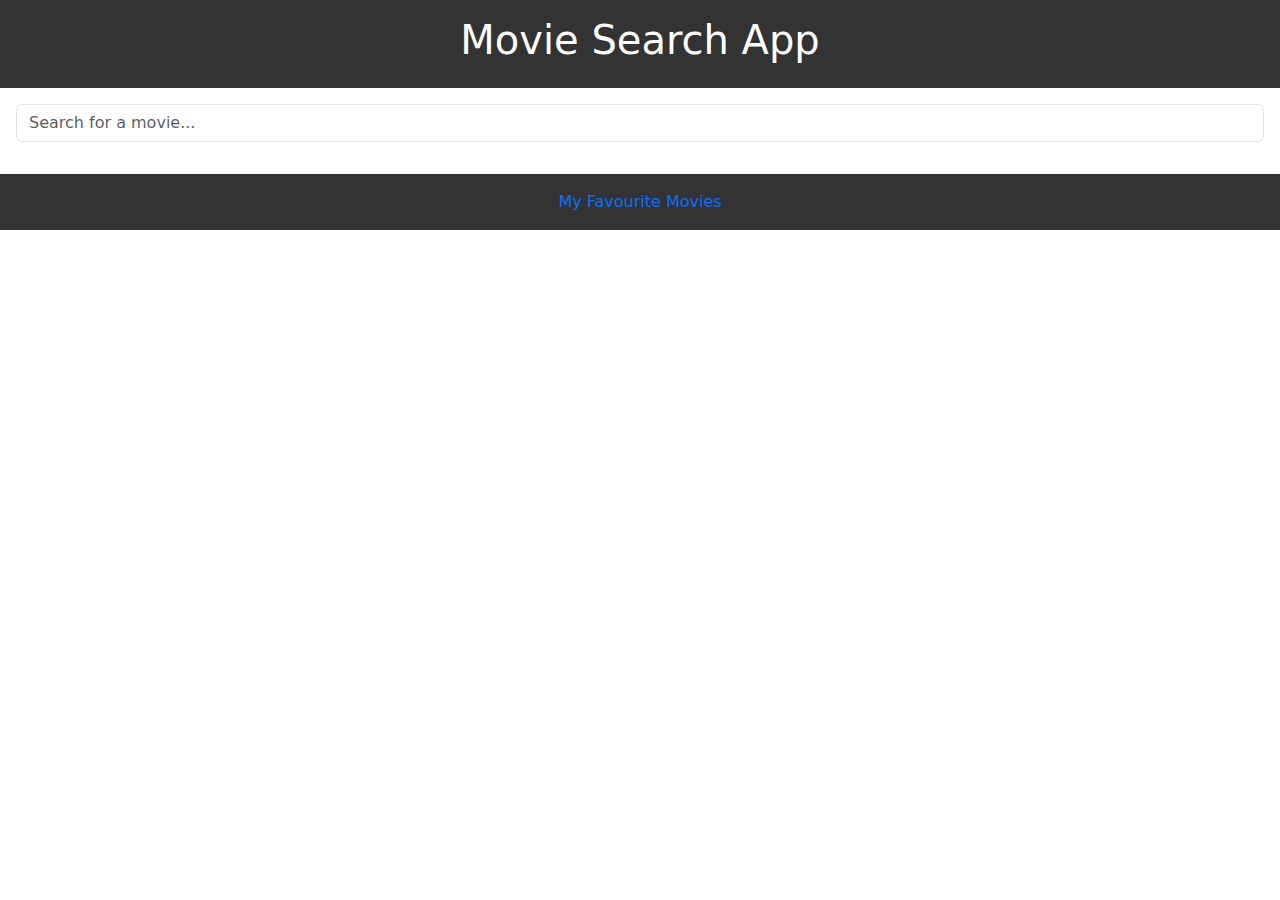
<file: index.html>
<!DOCTYPE html>
<html lang="en">
<head>
    <meta charset="UTF-8">
    <meta name="viewport" content="width=device-width, initial-scale=1.0">
    <title>Movie Search App</title>
    <link rel="stylesheet" href="style.css">
    <link href="https://cdn.jsdelivr.net/npm/bootstrap@5.3.3/dist/css/bootstrap.min.css" rel="stylesheet" integrity="sha384-QWTKZyjpPEjISv5WaRU9OFeRpok6YctnYmDr5pNlyT2bRjXh0JMhjY6hW+ALEwIH" crossorigin="anonymous">
</head>
<body>
    <header>
        <h1>Movie Search App</h1>
    </header>
    <main>
        <input type="text" id="search-input" class="form-control" placeholder="Search for a movie...">
        <div id="search-results"></div>
    </main>
    <footer>
        <a href="favourites.html" class="text-decoration-none">My Favourite Movies</a>
    </footer>
    <script src = "index.js">
    </script>
    <script src="https://cdn.jsdelivr.net/npm/bootstrap@5.3.3/dist/js/bootstrap.bundle.min.js" integrity="sha384-YvpcrYf0tY3lHB60NNkmXc5s9fDVZLESaAA55NDzOxhy9GkcIdslK1eN7N6jIeHz" crossorigin="anonymous"></script>
</body>
</html>
</file>
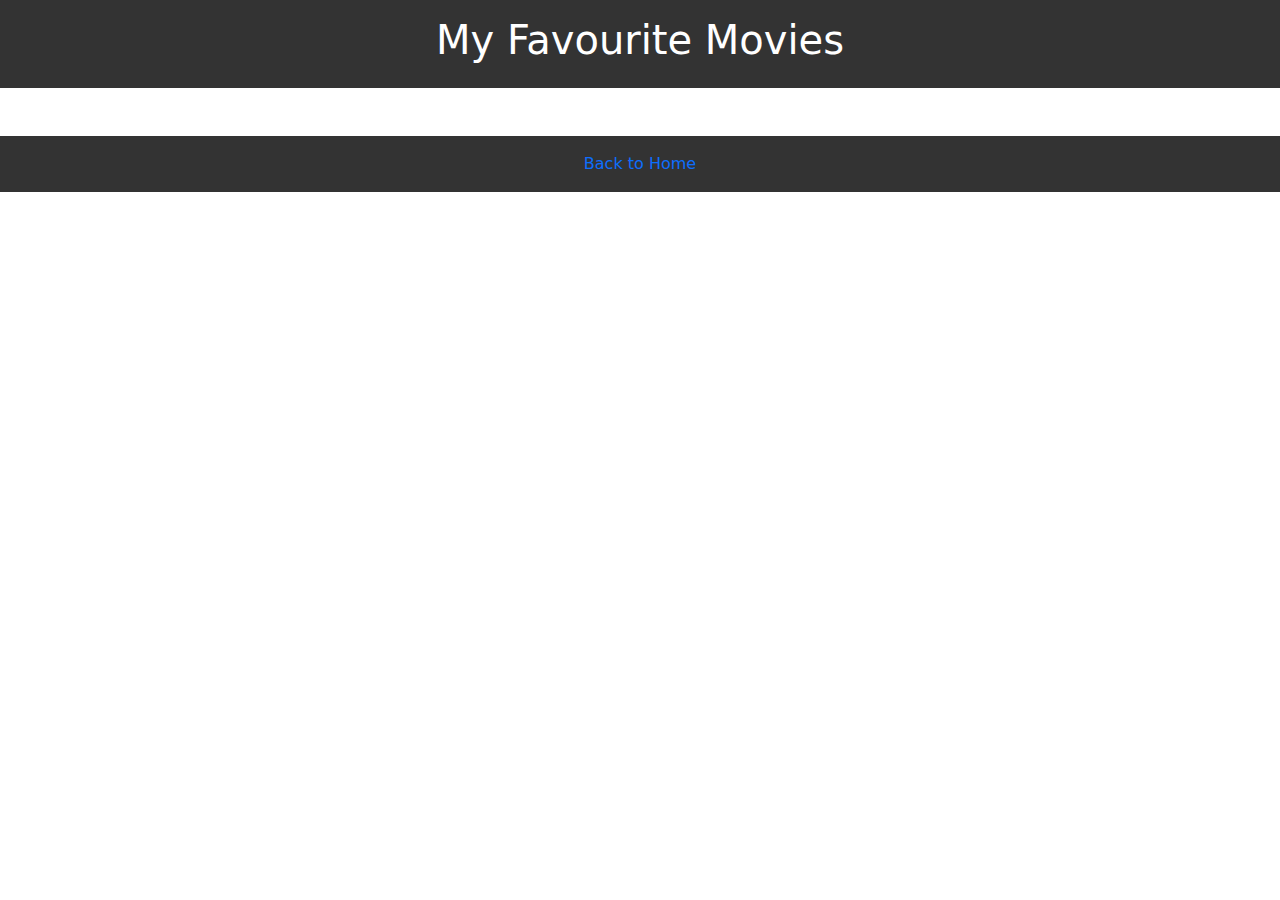
<file: favourites.html>
<!DOCTYPE html>
<html lang="en">
<head>
    <meta charset="UTF-8">
    <meta name="viewport" content="width=device-width, initial-scale=1.0">
    <title>My Favourite Movies</title>
    <link rel="stylesheet" href="style.css">
    <link href="https://cdn.jsdelivr.net/npm/bootstrap@5.3.3/dist/css/bootstrap.min.css" rel="stylesheet" integrity="sha384-QWTKZyjpPEjISv5WaRU9OFeRpok6YctnYmDr5pNlyT2bRjXh0JMhjY6hW+ALEwIH" crossorigin="anonymous">
</head>
<body>
    <header>
        <h1>My Favourite Movies</h1>
    </header>
    <main id="favourite-movies"></main>
    <footer>
        <a href="index.html" class="text-decoration-none">Back to Home</a>
    </footer>
    <script src="index.js"></script>
    <script src="https://cdn.jsdelivr.net/npm/bootstrap@5.3.3/dist/js/bootstrap.bundle.min.js" integrity="sha384-YvpcrYf0tY3lHB60NNkmXc5s9fDVZLESaAA55NDzOxhy9GkcIdslK1eN7N6jIeHz" crossorigin="anonymous"></script>
</body>
</html>
</file>
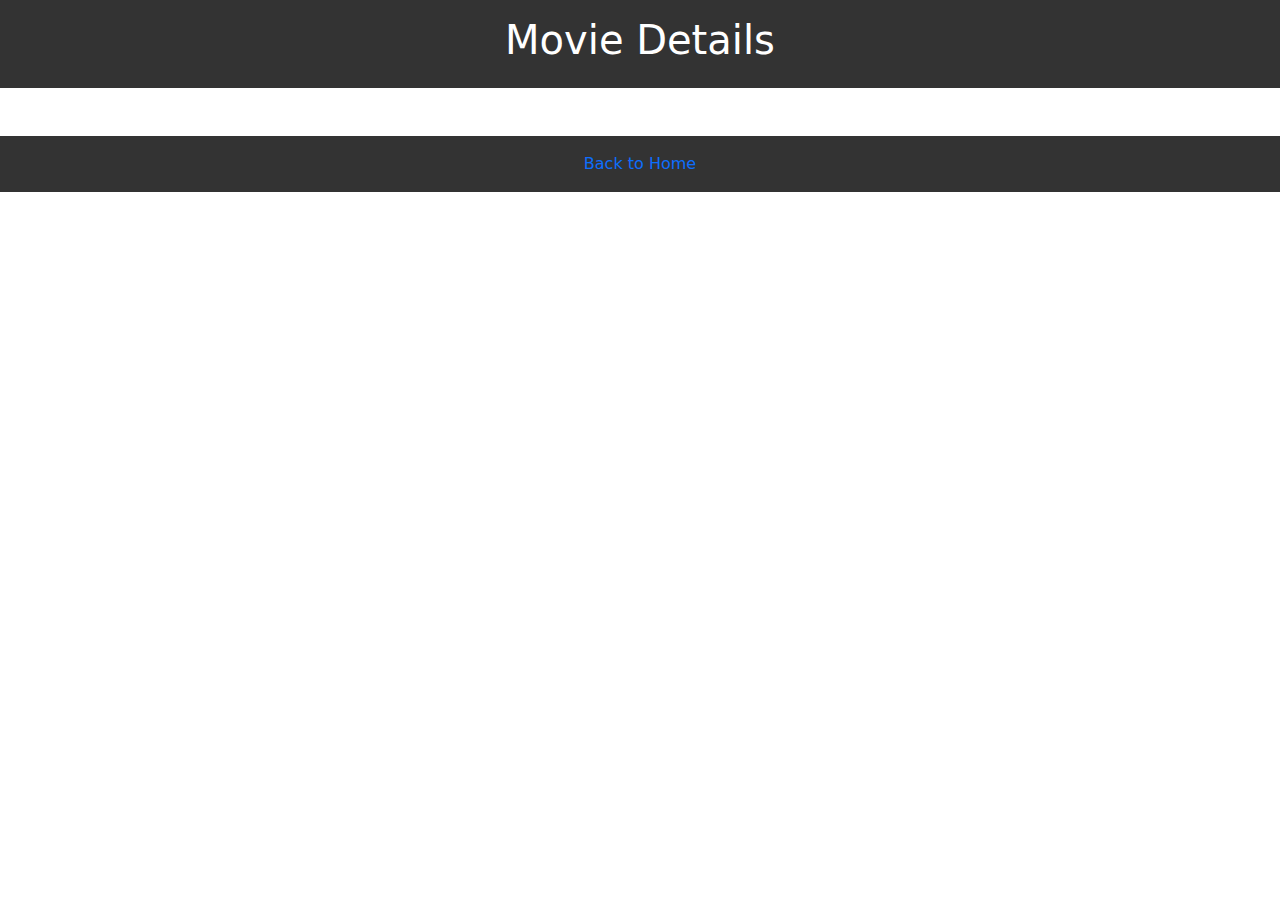
<file: movie.html>
<!DOCTYPE html>
<html lang="en">
<head>
    <meta charset="UTF-8">
    <meta name="viewport" content="width=device-width, initial-scale=1.0">
    <title>Movie Details</title>
    <link rel="stylesheet" href="style.css">
    <link href="https://cdn.jsdelivr.net/npm/bootstrap@5.3.3/dist/css/bootstrap.min.css" rel="stylesheet" integrity="sha384-QWTKZyjpPEjISv5WaRU9OFeRpok6YctnYmDr5pNlyT2bRjXh0JMhjY6hW+ALEwIH" crossorigin="anonymous">
</head>
<body>
    <header>
        <h1>Movie Details</h1>
    </header>
    <main id="movie-details"></main>
    <footer>
        <a href="index.html" class="text-decoration-none">Back to Home</a>
    </footer>
    <script src="index.js"></script>
    <script src="https://cdn.jsdelivr.net/npm/bootstrap@5.3.3/dist/js/bootstrap.bundle.min.js" integrity="sha384-YvpcrYf0tY3lHB60NNkmXc5s9fDVZLESaAA55NDzOxhy9GkcIdslK1eN7N6jIeHz" crossorigin="anonymous"></script>
</body>
</html>
</file>
<file: style.css>
body {
    font-family: Arial, sans-serif;
    margin: 0;
    padding: 0;
}

header, footer {
    background-color: #333;
    color: #fff;
    text-align: center;
    padding: 1em 0;
}

main {
    padding: 1em;
}

#search-results, #favourite-movies, #movie-details {
    margin-top: 1em;
}

.movie-item {
    display: flex;
    justify-content: space-between;
    padding: 0.5em;
    border-bottom: 1px solid #ccc;
}

.movie-item img {
    width: 50px;
    height: 75px;
    object-fit: cover;
}

.movie-item button {
    margin-left: 1em;
}
</file>
